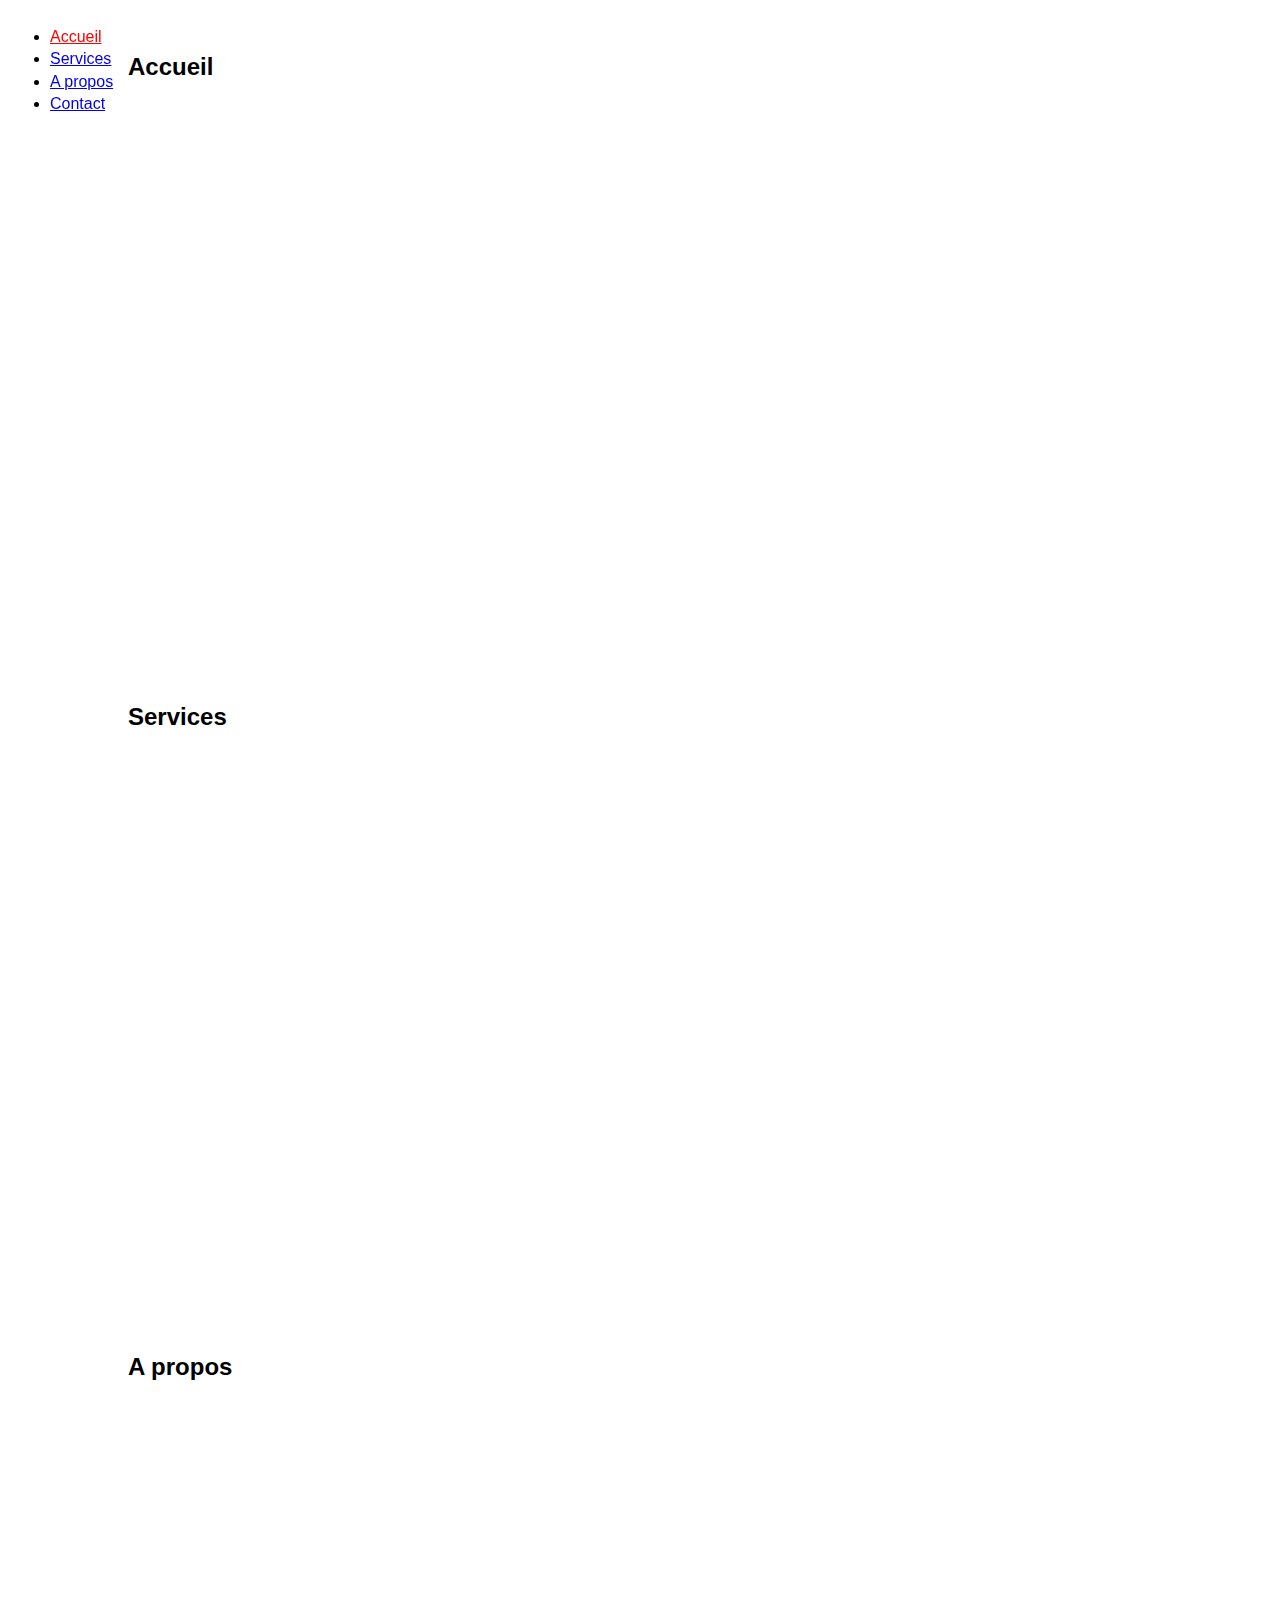
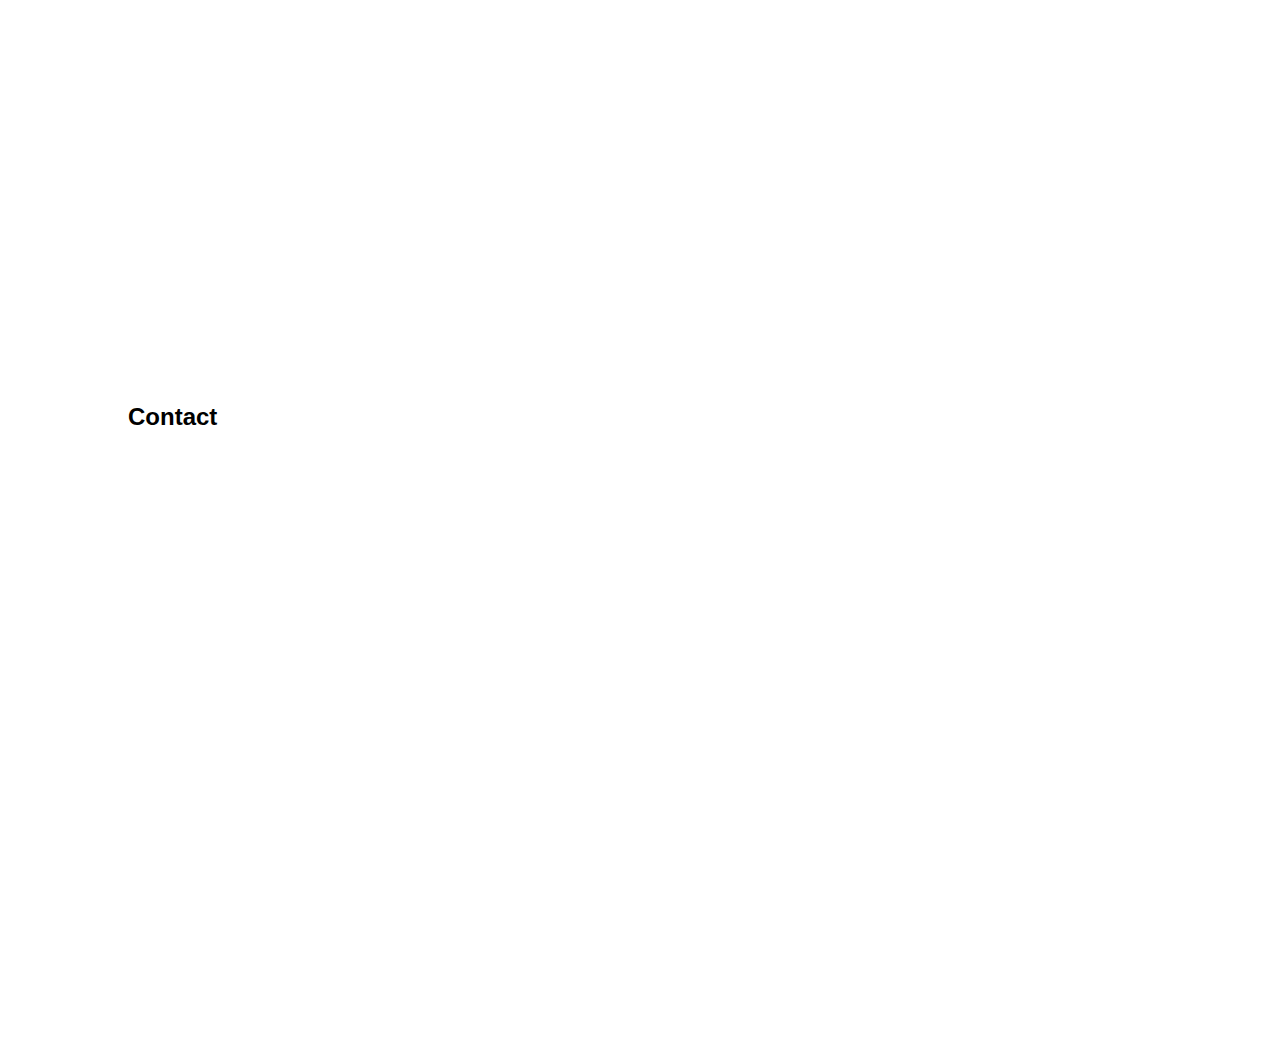
<file: codekit/scrollspy/index.html>
<!DOCTYPE html>
<html lang="en">
<head>
    <meta charset="UTF-8">
    <meta name="viewport" content="width=device-width, initial-scale=1.0">
    <title>Scroll Spy</title>
    <script src="assets/app.js" defer></script>
    <link rel="stylesheet" href="assets/style.css">
</head>
<body>
    <nav class="menu">
        <ul class="menu__list">
            <li class="menu__el"><a href="#section01">Accueil</a></li>
            <li class="menu__el"><a href="#section02">Services</a></li>
            <li class="menu__el"><a href="#section03">A propos</a></li>
            <li class="menu__el menu__el--active"><a href="#section04">Contact</a></li>
        </ul>
    </nav>
    <main class="container">
        <section class="section" id="section01">
            <h2>Accueil</h2>
        </section>
        <section class="section" id="section02">
            <h2>Services</h2>
        </section>
        <section class="section" id="section03">
            <h2>A propos</h2>
        </section>
        <section class="section" id="section04">
            <h2>Contact</h2>
        </section>
    </main>
</body>
</html>
</file>
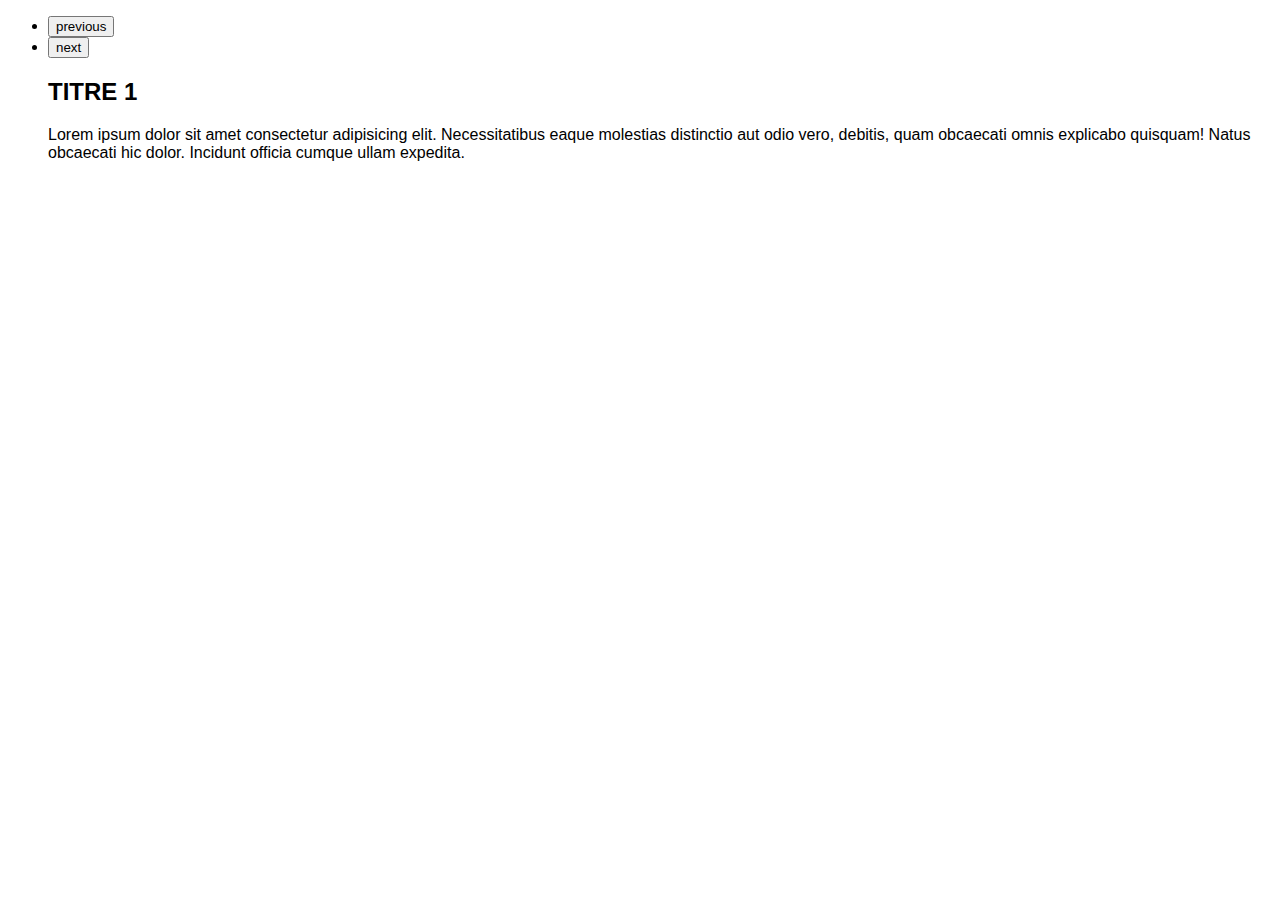
<file: codekit/slider/index.html>
<!DOCTYPE html>
<html lang="en">
<head>
    <meta charset="UTF-8">
    <meta name="viewport" content="width=device-width, initial-scale=1.0">
    <title>Slider</title>
    <script src="assets/app.js" defer></script>
    <link rel="stylesheet" href="assets/style.css">
</head>
<body>

    <div class="slider">

        <ul class="slider__controls">
            <li class="slider__btn slider__btn--prev"><button >previous</button></li>
            <li class="slider__btn slider__btn--next"><button >next</button></li>
        </ul>     

        <ul class="slide__list">
            <li class="slider__el slider__el--show">
                <h2>TITRE 1</h2>
                <p>Lorem ipsum dolor sit amet consectetur adipisicing elit. Necessitatibus eaque molestias distinctio aut odio vero, debitis, quam obcaecati omnis explicabo quisquam! Natus obcaecati hic dolor. Incidunt officia cumque ullam expedita.</p>
            </li>
            <li class="slider__el">
                <h2>TITRE 2</h2>
                <p>Lorem ipsum dolor sit amet consectetur adipisicing elit. Quos atque numquam deleniti. Delectus explicabo voluptatum corrupti cupiditate iure cumque tempora minima molestiae eligendi vitae minus, sapiente, fugit error incidunt veritatis.</p>
            </li>
            <li class="slider__el">
                <h2>TITRE 3</h2>
                <p>Lorem ipsum dolor sit amet consectetur adipisicing elit. Magnam, praesentium commodi maiores veritatis eaque ratione dolores eum deleniti alias accusamus quam inventore dignissimos obcaecati expedita. Minus magnam asperiores dolor eius.</p>
            </li>
            <li class="slider__el">
                <h2>TITRE 4</h2>
                <p>Lorem ipsum dolor sit amet consectetur adipisicing elit. Quaerat, hic? Recusandae fugit reprehenderit temporibus possimus, voluptatum quo nemo eum eveniet voluptas. Doloribus quo vero est sed consequatur cupiditate fuga unde.</p>
            </li>

        </ul>

    </div>
</body>
</html>
</file>
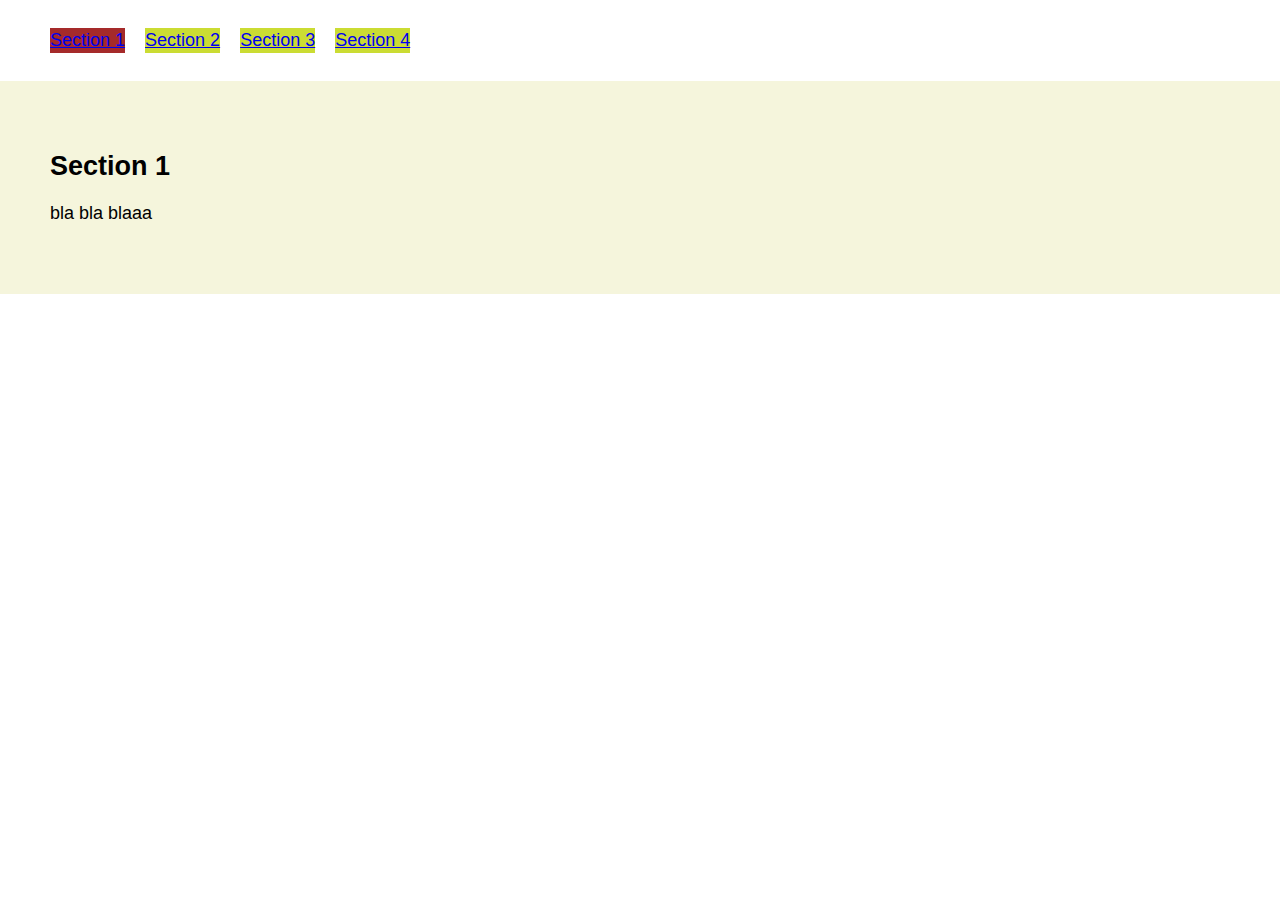
<file: codekit/tab/index.html>
<!DOCTYPE html>
<html lang="en">
<head>
    <meta charset="UTF-8">
    <meta name="viewport" content="width=device-width, initial-scale=1.0">
    <title>Tab</title>
    <script src="assets/app.js" defer></script>
    <link rel="stylesheet" href="assets/style.css">
</head>
<body>

    <div class="Tab">
        <ul class="Tab__ul">
            <li class="Tab__li Tab__li--actif"><a href="#section1">Section 1</a></li>

            <li class="Tab__li"><a href="#section2">Section 2</a></li>

            <li class="Tab__li"><a href="#section3">Section 3</a></li>

            <li class="Tab__li"><a href="#section4">Section 4</a></li>
        </ul>
        
        <div>
            <div class="Tab__contenu Tab__contenu--actif" id="section1">
                <h2>Section 1</h2>
                <p>bla bla blaaa</p>
            </div>
    
            <div class="Tab__contenu" id="section2">
                <h2>Section 2</h2>
                <p>c'est la section 2</p>
            </div>
    
            <div class="Tab__contenu" id="section3">
                <h2>Section 3</h2>
                <p>La 3</p>
            </div>
    
            <div class="Tab__contenu" id="section4">
                <h2>Section 4</h2>
                <p>Numéro 4</p>
            </div>
        </div>
    </div>

</body>
</html>
</file>
<file: codekit/scrollspy/assets/style.css>
html{
   scroll-behavior: smooth;
}
body{
   margin: 0;
   font-family: sans-serif;
   line-height: 1.4;
}
.container{
   width: 80%;
   margin: 0 auto;
}
.section{
   height: 600px; /* Ne pas oublier, sert uniquement à l'exemple*/
   margin: 50px 0;
}
.menu{
   position: fixed;
   left: 10px;
   top: 10px;
   /*scroll-target-group: auto;*/ /* Ne fonctionne pas dans tous les navigateurs */
}

.menu__el--active a{
    color: red;
}

/*.menu__el a:target-current{
    color: red;  
}*//* Ne fonctionne pas dans tous les navigateurs */
/*[] les crochets serves à selectionner les attributs en css (comme le href des a)*/
</file>
<file: codekit/slider/assets/style.css>
body{
    font-family: sans-serif;
}
.slider__el{
    display: none;
}

.slider__el--show{
    display: block;
}
</file>
<file: codekit/tab/assets/style.css>
body{
    font-family: sans-serif;
    margin: 0;
    line-height: 140%;
    font-size: 18px;
}


.Tab__ul{
    display: flex;
}
.Tab__li{
    padding: 0px;
    background-color: rgb(203, 220, 51);
    margin: 10px;
    list-style: none;

}
.Tab__li--actif{
    background-color: brown;
    margin: none;
}

.tab__wrapper{
    display: flex;
    width: 100%;
    overflow: hidden;
    scroll-behavior: smooth;
}

.Tab__contenu{
    display: none;
    background-color: beige;
    padding: 50px;
    width: 100%;
    flex-shrink: 0;
}
.Tab__contenu--actif{
    display: block;
}
</file>
